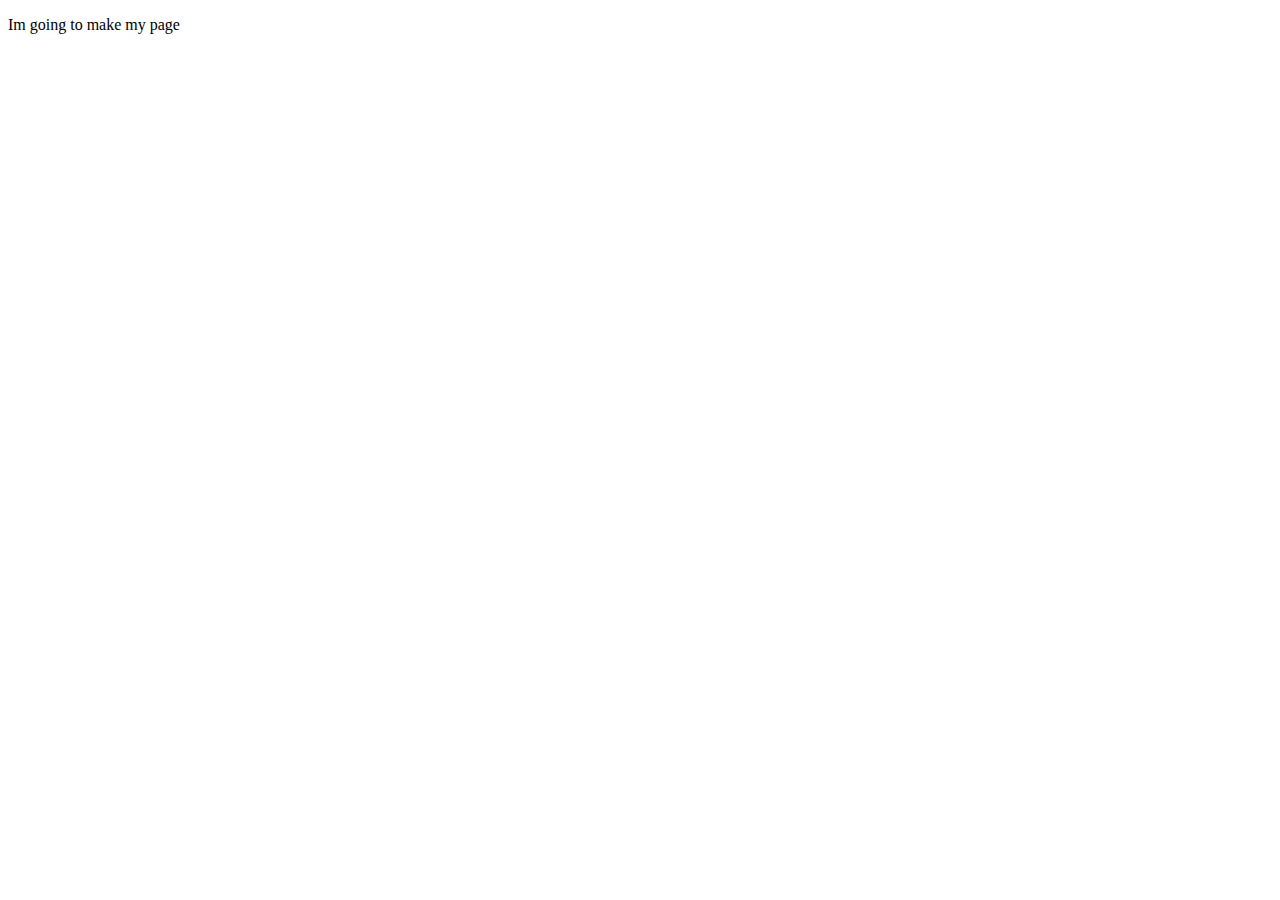
<file: index.html>
<!DOCTYPE html>
<html lang="ko">
    <head>
        <meta charset="UTF-8">
        <meta http-equiv="X-UA-Compatible" content="IE=edge">
        <!-- 최신 랜더링 엔진 지정 -->
        <meta name="viewport" content="width=device-width, initial-scale=1.0">
        <!-- 기기별 화면 맞추기 -->
        <title>Web only html</title> 
        <!-- 제목은 검색 엔진 사이트에서 문서를 찾을 때 필요. 문서마다 다르게 지정하기 -->
    </head>
    <body>
        <!-- body ; 브라우저 노출 영역 -->
        <p>Im going to make my page</p>
    </body>
</html>
</file>
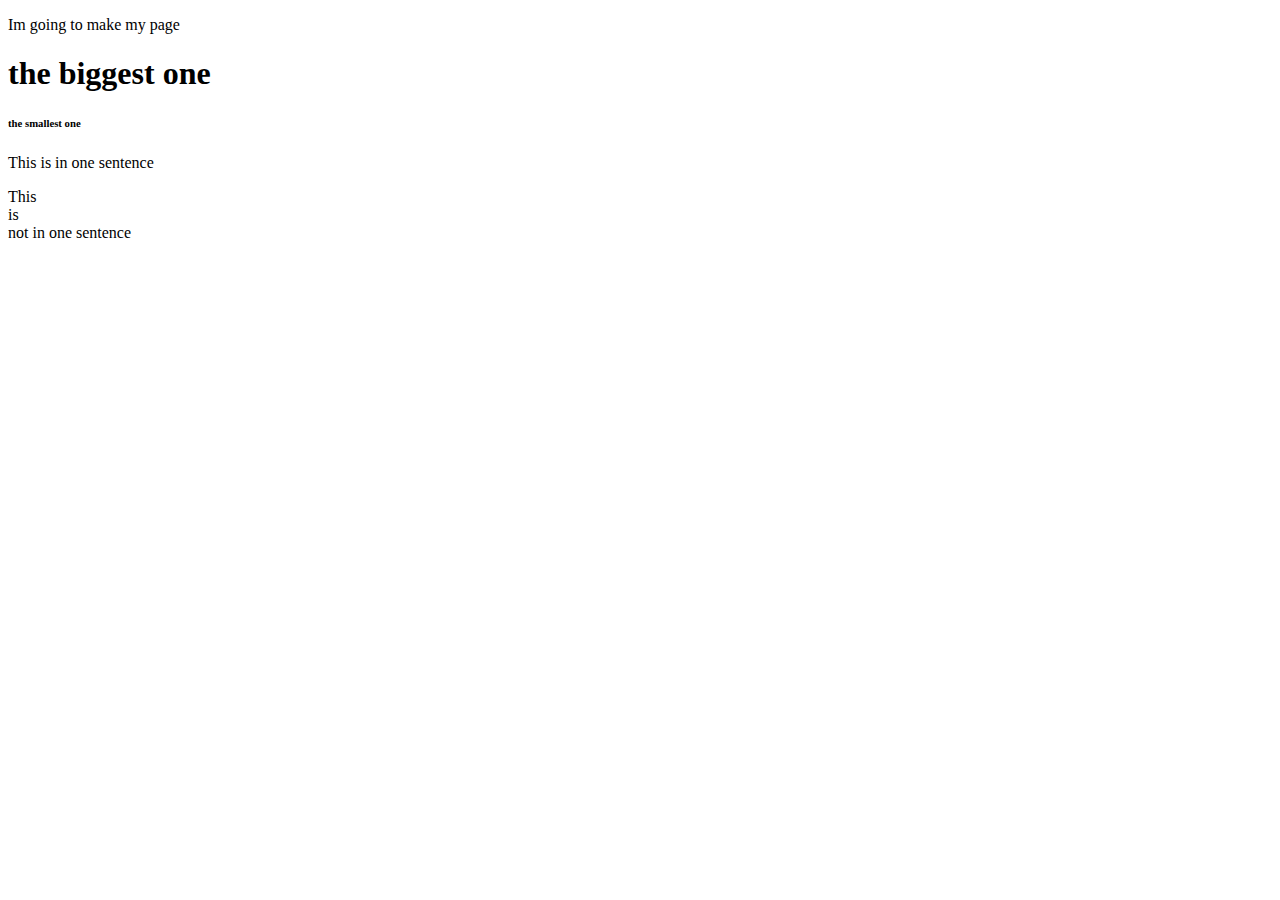
<file: HTML/index.html>
<!DOCTYPE html>
<html lang="ko">
    <head>
        <meta charset="UTF-8">
        <meta http-equiv="X-UA-Compatible" content="IE=edge">
        <!-- 최신 랜더링 엔진 지정 -->
        <meta name="viewport" content="width=device-width, initial-scale=1.0">
        <!-- 기기별 화면 맞추기 -->
        <title>Web only html</title> 
        <!-- 제목은 검색 엔진 사이트에서 문서를 찾을 때 필요. 문서마다 다르게 지정하기 -->
    </head>
    <body>
        <!-- body ; 브라우저 노출 영역 -->
        <p>Im going to make my page</p>
        <!-- 본문 작성하는 태그 -->
        <h1>the biggest one</h1>
        <h6>the smallest one</h6>
        <!-- 제목이나 주제 작성, 작을수록 크기 큼 -->
        <p> This
            is
            in one sentence
        </p>
         <p>This <br>
            is <br>
            not in one sentence
        </p>
        <!-- br ; 줄바꿈 -->
         
        
    </body>
</html>
</file>
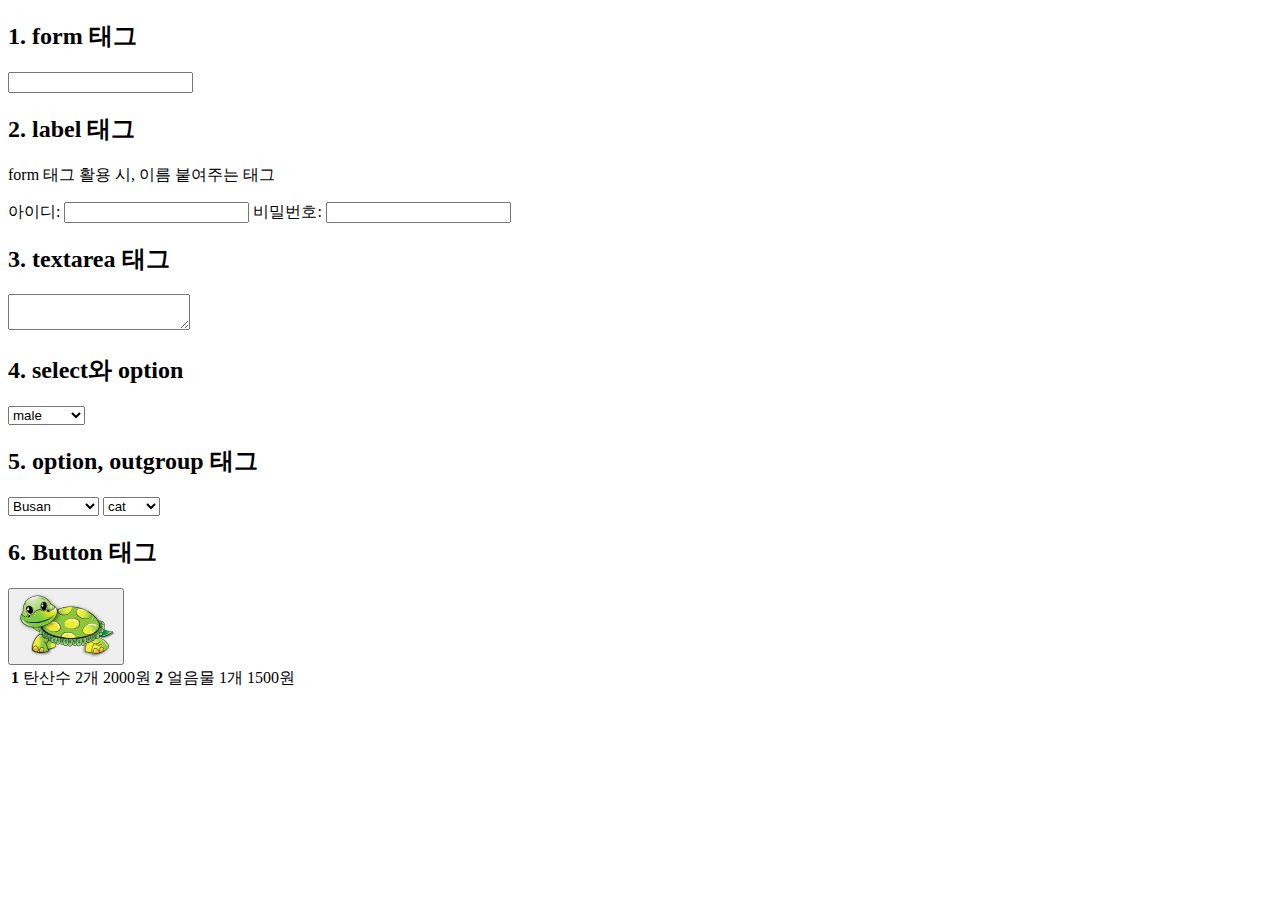
<file: form.html>
<!-- html에서 폼인 요소들은 모두 form 태그 작성해야 함 -->
<!DOCTYPE html>
<html lang="ko">
<head>
    <meta charset="UTF-8" />
    <meta http-equiv="X-UA-Compatible" content="IE=edge" />
    <!-- 오타 수정: width-device-width → width=device-width -->
    <meta name="viewport" content="width=device-width, initial-scale=1.0" />
    <title>HTML form 총정리</title>
</head>
<body>

    <h2>1. form 태그</h2>
    
    <!-- form 태그 시작 위치 수정 -->
    <form action="" method="">
        <!-- 이부분은 백엔드에서 담당, 자리만 표시 -->
        <input type="password" />
        <!-- radio ; 하나만 클릭 가능한, 선택 가능한 타입 -->
    </form>

    <h2>2. label 태그</h2>
    <p>form 태그 활용 시, 이름 붙여주는 태그</p>

    <label for="id">아이디:</label>
    <input type="text" id="id" />
    <!-- 두 개의 id 속성이 연결되도록 지정 ; label 태그를 명시적으로 사용 -->

    <label>비밀번호:
        <input type="password" />
    </label>
    <!-- label만 따로 태그로 사용하기 ; 암묵적 방법 -->

    <h2>3. textarea 태그</h2>
    <textarea></textarea>

    <h2>4. select와 option</h2>
    <select>
        <optgroup label="성별">
            <option value="male" selected>male</option>
            <option value="female">female</option>
        </optgroup>
    </select>

    <h2>5. option, outgroup 태그</h2>
    <select name="vacation" id="vacation">
        <!-- name은 서버에 전송되는 값 -->
        <!-- id는 himl식별자 (css, javascript 연결) -->
        <option value="Busan">Busan</option>
        <option value="Chuncheon">Chuncheon</option>
        <option value="Jeju">Jeju</option>
    </select>
    
    <select name="a" id="a">
        <outgroup label="animal">
            <option value="cat">cat</option>
            <option value="dog">dog</option>
        </outgroup>
        <outgroup label="object">
            <option value="pencil">pencil</option>
            <option value="book">book</option>
        </outgroup>
    </select>
    <!-- 기본값은 selected 로 표기 -->
    <!-- 예) <option value="a" selected>a</option> -->

    <h2>6. Button 태그</h2>
    <button type="submit">
        <img src="turtles.png" alt="turtle">
    </button>

    <table>
        <tr>
            <th>1</th>
            <td>탄산수</td>
            <td>2개</td>
            <td>2000원</td>

            <th>2</th>
            <td>얼음물</td>
            <td>1개</td>
            <td>1500원</td>


            </tr>


    </table>
</body>
</html>
</file>
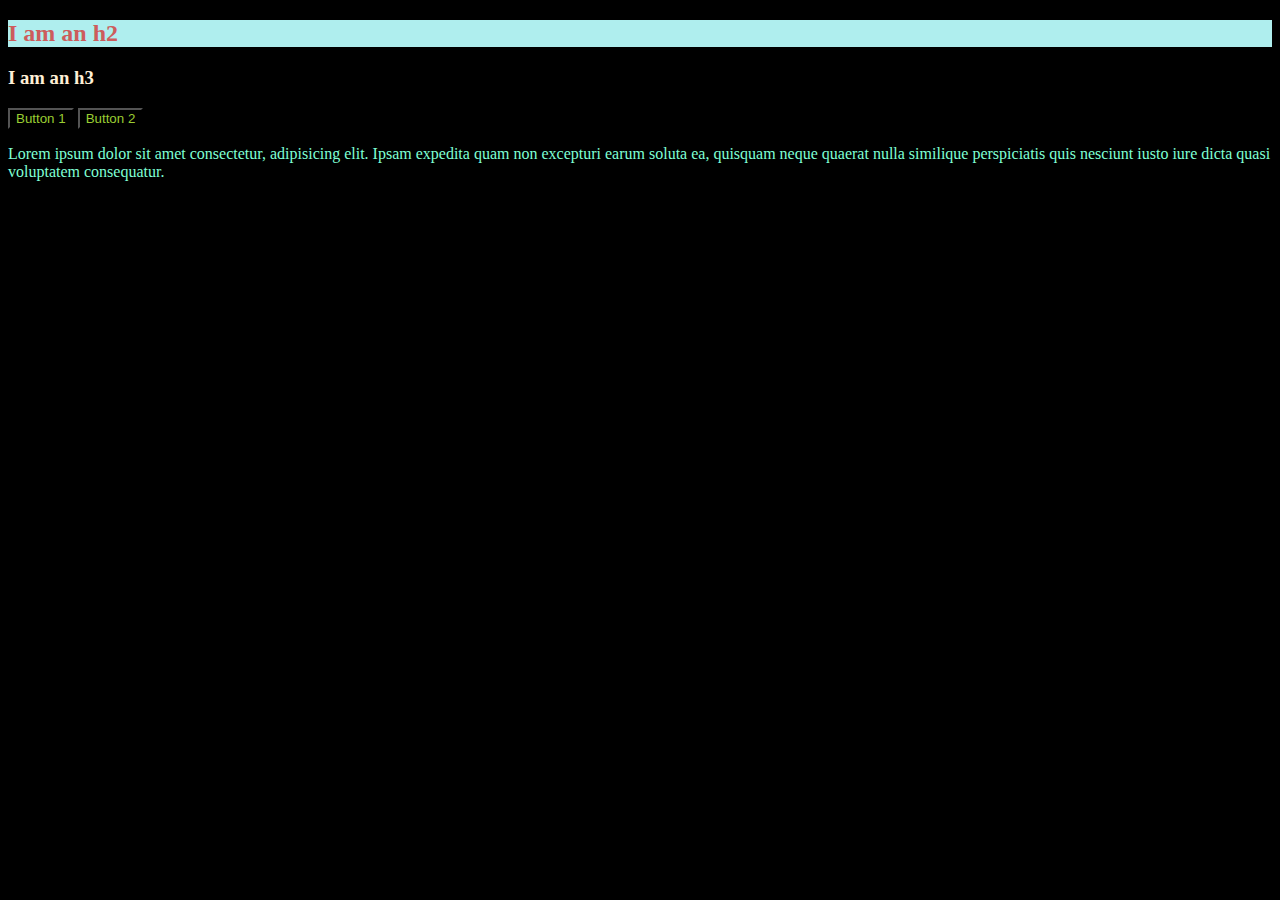
<file: CSS/inde.html>
<!DOCTYPE html>
<html lang="kor">
    <head>
        <meta charset="UTF-8">
        <meta name="viewport" content="width-device-width , initial-scale=1.0">
        <title>CSS Inro</title>
        <link rel="stylesheet" href="one.css">
    </head>
    <body>
        <!-- 

        1. Inline style
         <h1 style="color: purple">Hello World</h1> 
        
        2. Style Element
        <style>
            h2 {
                color: palevioletred;
            }
        </style> -->
        <h2> I am an h2</h2>
        <h3> I am an h3</h3>
        <button>Button 1</button>
        <button>Button 2</button>
        <p>Lorem ipsum dolor sit amet consectetur, adipisicing elit. Ipsam expedita quam non excepturi earum soluta ea, quisquam neque quaerat nulla similique perspiciatis quis nesciunt iusto iure dicta quasi voluptatem consequatur.</p>


    </body>
</html>
</file>
<file: CSS/one.css>
/* CSS Rules : 
선택자{속성:값;} */

/* MDN 참고하기 (css 원래 방대함- 개발자들도 잘모름) */

/* link 태그를 html 에 넣어서 css와 연결하기 */

/* CSS Colors- 
유명한 색은 검색해서 쓰기 
RGB 색상: rgb( 0,0,0)= 검정 / 이런 식으로 쓰기. colorpickers 이용
Hex 색상: 0~9 숫자 + A B C D E F = 
          # ffff00 (ff-full ,00-zero)
*/
h2 {
    color: indianred;
    background-color: paleturquoise;
}

h3{
    color: papayawhip;
}

p {
    color: aquamarine
}

button {
    color: yellowgreen;
    background-color: black;
}
body {
    background-color: #000000;
}
</file>
